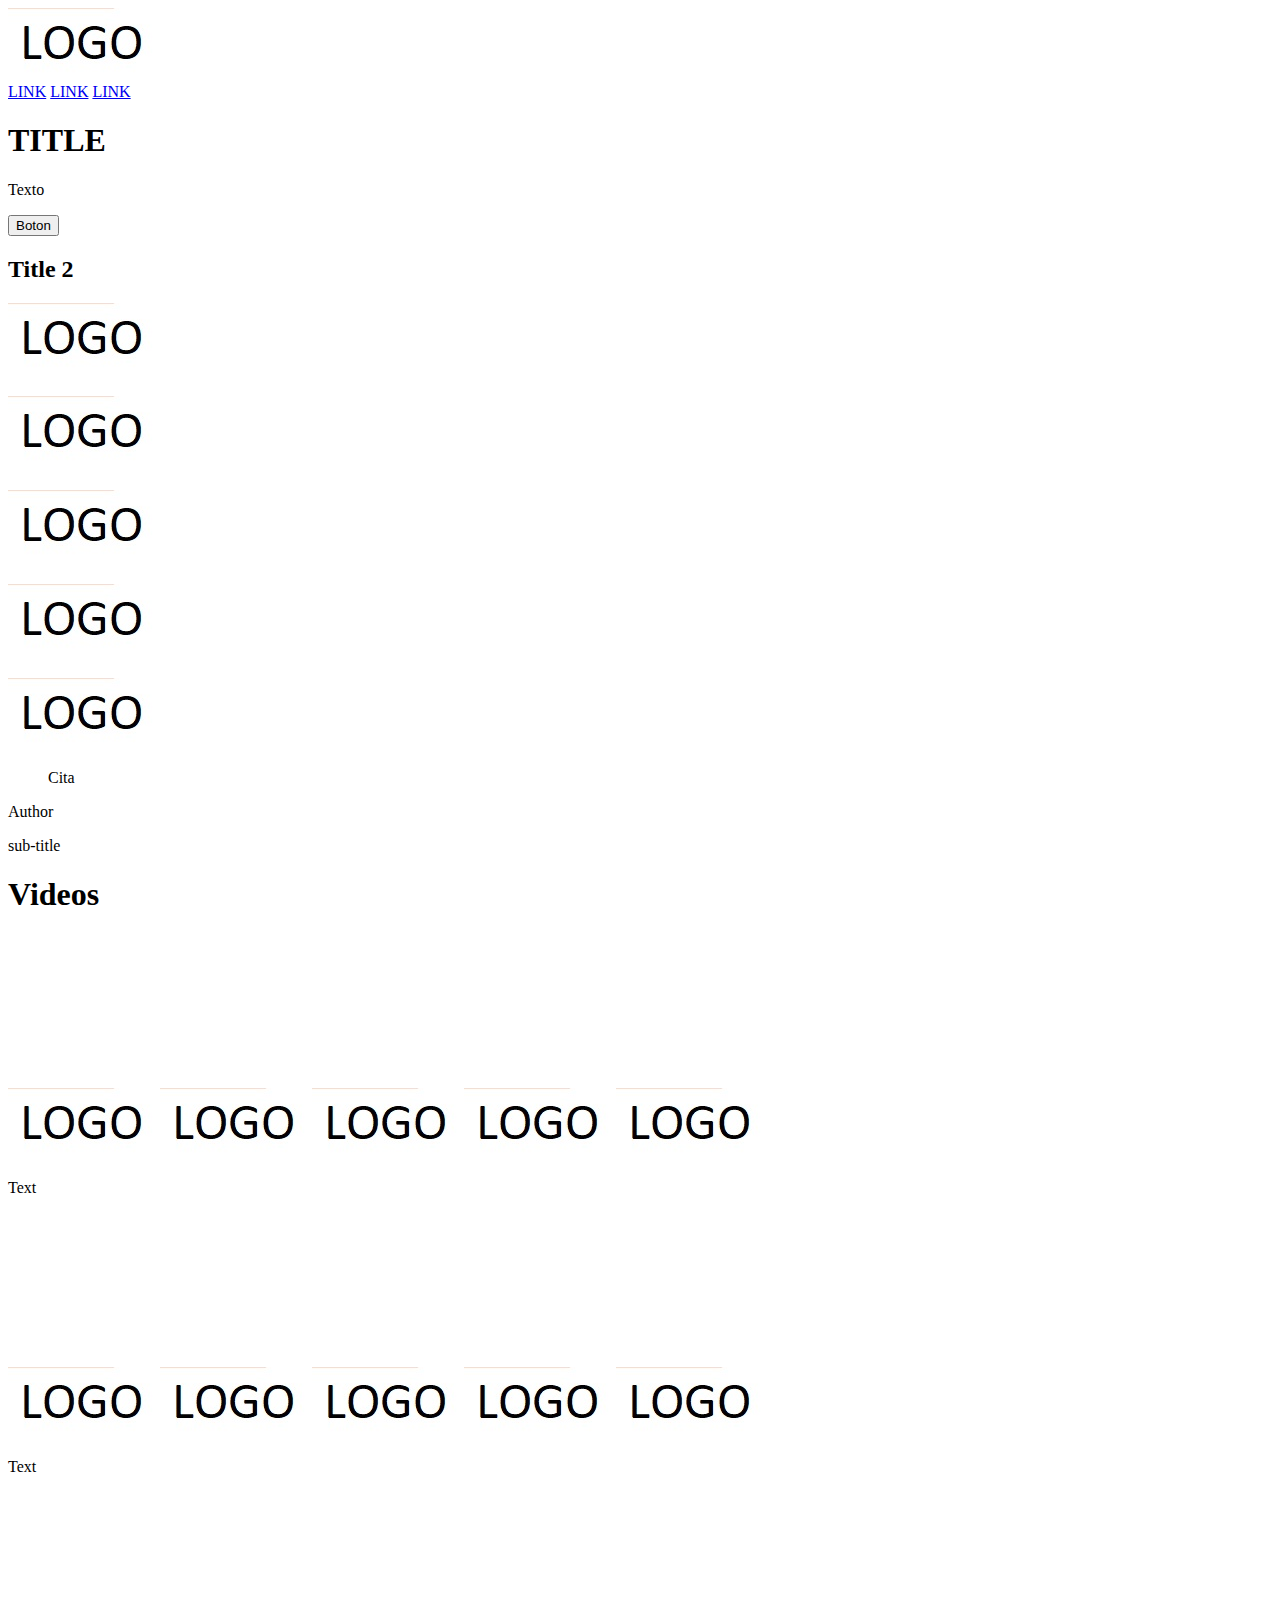
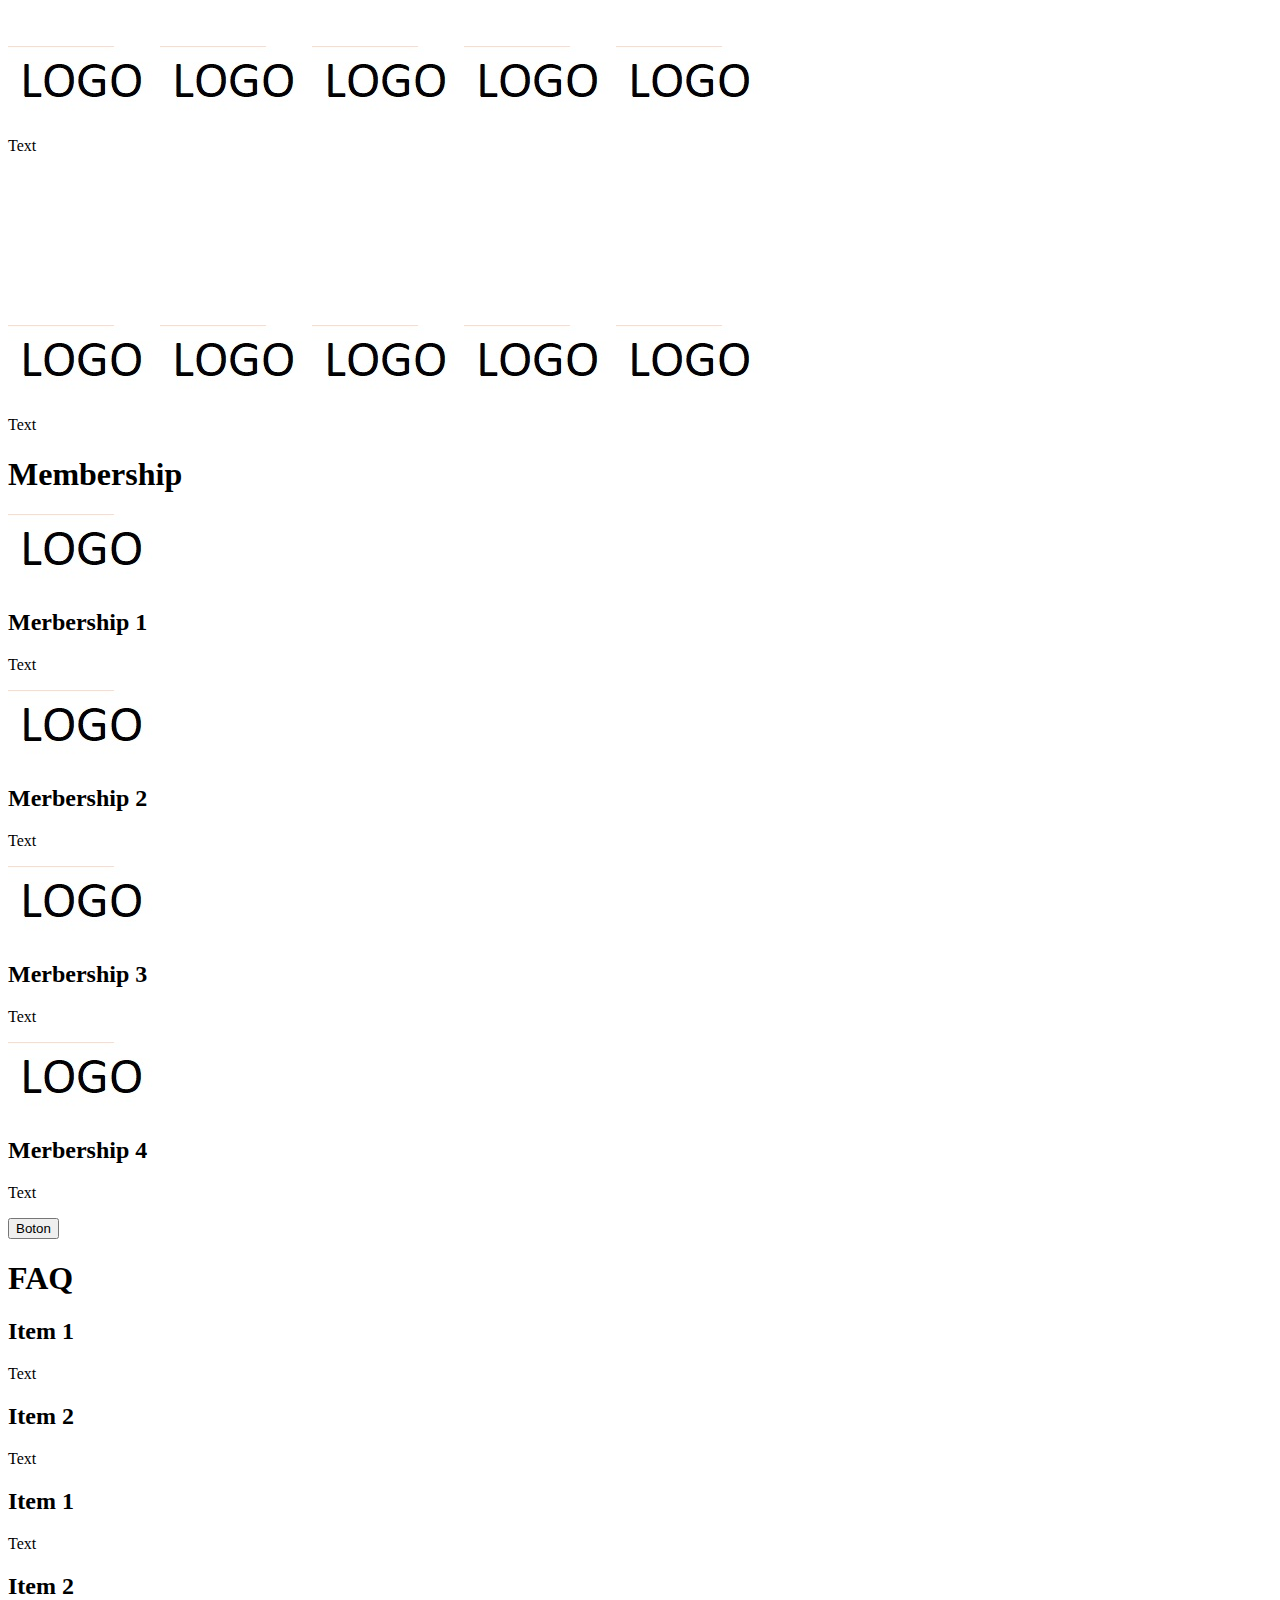
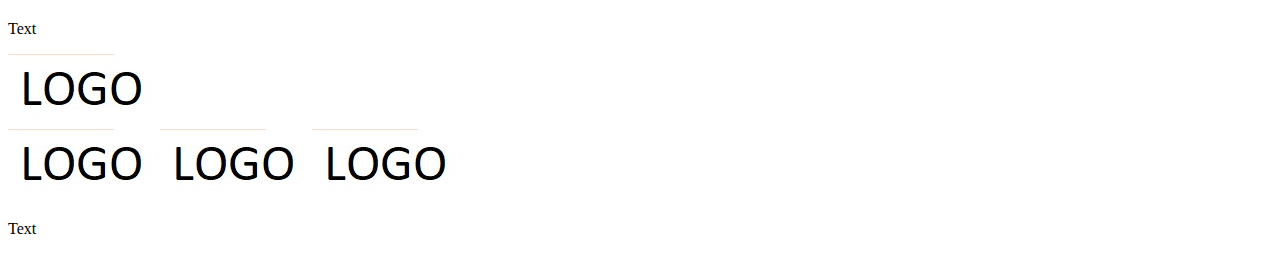
<file: html_advanced/index.html>
<!DOCTYPE html>
<html>
<head>
    <meta charset="UTF-8">
    <meta http-equiv="X-UA-Compatible" content="IE=edge">
    <meta name="viewport" content="width=device-width, initial-scale=1.0">
    <title>Document</title>
</head>
<body>
    <header>
        <a href="#"><img src="img/logo.jpg" alt="logo"></a>
        <div>
            <a href="#">LINK</a>
            <a href="#">LINK</a>
            <a href="#">LINK</a>
          </div>
    </header>
    <main>
        <section>
            <div>
                <h1>TITLE</h1>
                <p>Texto</p>
                <button>Boton</button>
            </div>
            <div>
                <h2>Title 2</h2>
                <div>
                    <div>
                        <a href="#"><img src="img/logo.jpg" alt="logo"></a>
                        <h3></h3>
                        <p></p>
                    </div>
                    <div>
                        <a href="#"><img src="img/logo.jpg" alt="logo"></a>
                        <h3></h3>
                        <p></p>
                    </div>
                    <div>
                        <a href="#"><img src="img/logo.jpg" alt="logo"></a>
                        <h3></h3>
                        <p></p>
                    </div>
                    <div>
                        <a href="#"><img src="img/logo.jpg" alt="logo"></a>
                        <h3></h3>
                        <p></p>
                    </div>
                </div>
            </div>
        </section>
        <section>
            <div>
                <img src="img/logo.jpg" alt="logo">
                <div>
                    <blockquote cite='#'>
                        Cita
                    </blockquote>
                    <p>Author</p>
                    <p>sub-title</p>                   
                </div>
            </div>
        </section>
        <section>
            <h1>Videos</h1>
            <div>
                <div>
                    <video>
                        <img src="img/logo.jpg" alt="logo">
                        <h2>Video Title</h2>
                        <p>Video Text</p>
                        <div>
                            <img src="img/logo.jpg" alt="logo">
                            <h3>Author</h3>
                        </div>
                    </video>
                    <div>
                        <div>
                            <img src="img/logo.jpg" alt="logo">
                            <img src="img/logo.jpg" alt="logo">
                            <img src="img/logo.jpg" alt="logo">
                            <img src="img/logo.jpg" alt="logo">
                            <img src="img/logo.jpg" alt="logo">
                        </div>
                        <p>Text</p>
                    </div>
                </div>
            </div>
            <div>
                <div>
                    <video>
                        <img src="img/logo.jpg" alt="logo">
                        <h2>Video Title</h2>
                        <p>Video Text</p>
                        <div>
                            <img src="img/logo.jpg" alt="logo">
                            <h3>Author</h3>
                        </div>
                    </video>
                    <div>
                        <div>
                            <img src="img/logo.jpg" alt="logo">
                            <img src="img/logo.jpg" alt="logo">
                            <img src="img/logo.jpg" alt="logo">
                            <img src="img/logo.jpg" alt="logo">
                            <img src="img/logo.jpg" alt="logo">
                        </div>
                        <p>Text</p>
                    </div>
                </div>
            </div>
            <div>
                <div>
                    <video>
                        <img src="img/logo.jpg" alt="logo">
                        <h2>Video Title</h2>
                        <p>Video Text</p>
                        <div>
                            <img src="img/logo.jpg" alt="logo">
                            <h3>Author</h3>
                        </div>
                    </video>
                    <div>
                        <div>
                            <img src="img/logo.jpg" alt="logo">
                            <img src="img/logo.jpg" alt="logo">
                            <img src="img/logo.jpg" alt="logo">
                            <img src="img/logo.jpg" alt="logo">
                            <img src="img/logo.jpg" alt="logo">
                        </div>
                        <p>Text</p>
                    </div>
                </div>
            </div>
            <div>
                <div>
                    <video>
                        <img src="img/logo.jpg" alt="logo">
                        <h2>Video Title</h2>
                        <p>Video Text</p>
                        <div>
                            <img src="img/logo.jpg" alt="logo">
                            <h3>Author</h3>
                        </div>
                    </video>
                    <div>
                        <div>
                            <img src="img/logo.jpg" alt="logo">
                            <img src="img/logo.jpg" alt="logo">
                            <img src="img/logo.jpg" alt="logo">
                            <img src="img/logo.jpg" alt="logo">
                            <img src="img/logo.jpg" alt="logo">
                        </div>
                        <p>Text</p>
                    </div>
                </div>
            </div>
        </section>
        <section>
            <h1>Membership</h1>
            <div>
                <div>
                    <img src="img/logo.jpg" alt="logo">
                    <h2>Merbership 1</h2>
                    <p>Text</p>
                </div>
                <div>
                    <img src="img/logo.jpg" alt="logo">
                    <h2>Merbership 2</h2>
                    <p>Text</p>
                </div>
                <div>
                    <img src="img/logo.jpg" alt="logo">
                    <h2>Merbership 3</h2>
                    <p>Text</p>
                </div>
                <div>
                    <img src="img/logo.jpg" alt="logo">
                    <h2>Merbership 4</h2>
                    <p>Text</p>
                </div>
                <button>Boton</button>
            </div>
        </section>
        <section>
            <h1>FAQ</h1>
            <div>
                <div class="row">
                    <div class="item">
                        <h2>Item 1</h2>
                        <p>Text</p>
                    </div>
                    <div class="item">
                        <h2>Item 2</h2>
                        <p>Text</p>
                    </div>
                </div>
                <div class="row">
                    <div class="item">
                        <h2>Item 1</h2>
                        <p>Text</p>
                    </div>
                    <div class="item">
                        <h2>Item 2</h2>
                        <p>Text</p>
                    </div>
                </div>
            </div>
        </section>
    </main>
    <footer>
        <div>
            <div>
                <img src="img/logo.jpg" alt="logo">
                <div>
                    <a href="#"><img src="img/logo.jpg" alt="logo"></a>
                    <a href="#"><img src="img/logo.jpg" alt="logo"></a>
                    <a href="#"><img src="img/logo.jpg" alt="logo"></a>
                </div>
            </div>
        </div>
        <p>Text</p>
    </footer>
</body>
</html>
</file>
